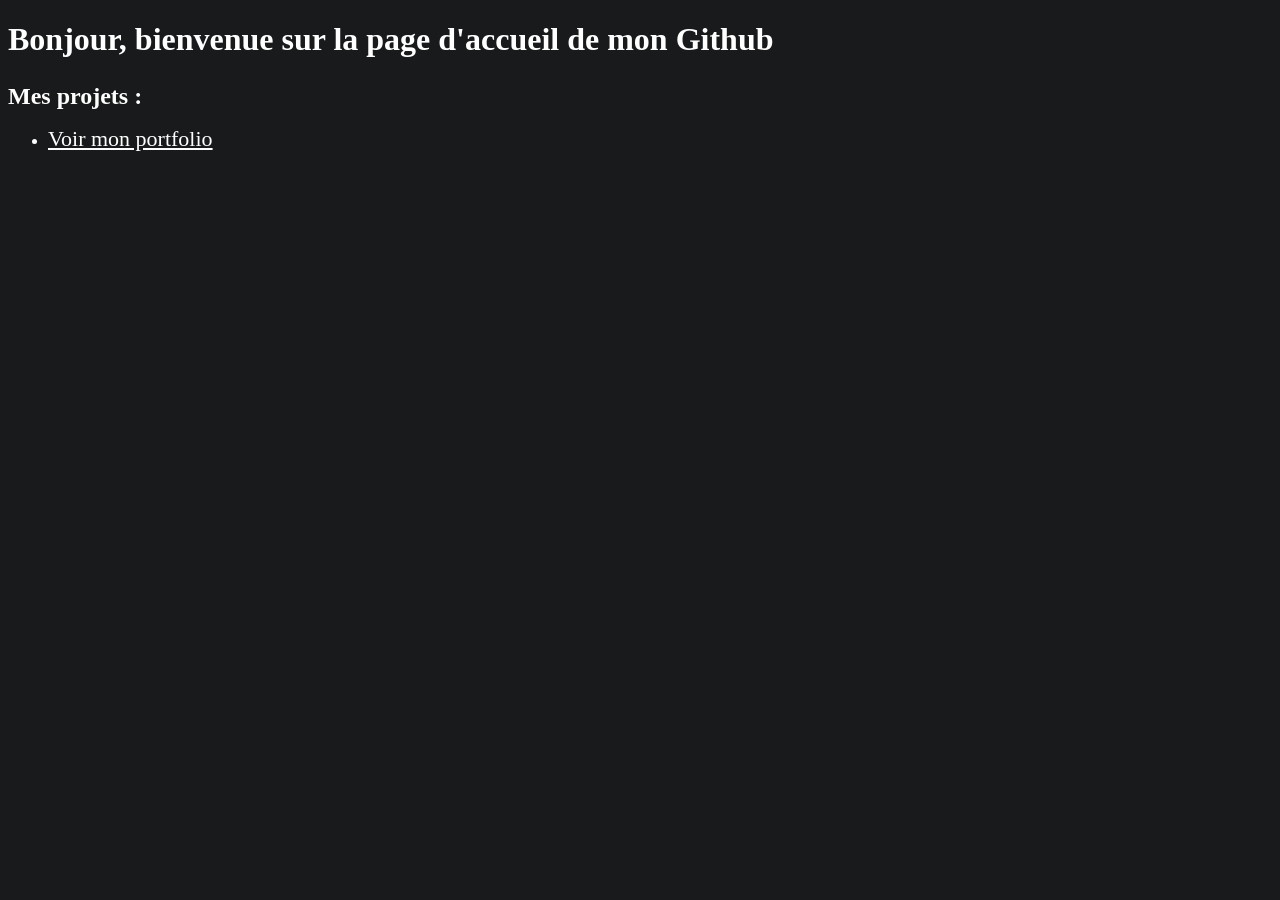
<file: index.html>
<!DOCTYPE html>
<html lang="en">
<head>
  <meta charset="UTF-8">
  <meta name="viewport" content="width=device-width, initial-scale=1.0">
  <title>Hub</title>
  <link rel="stylesheet" href="style.css">
</head>
<body>
<h1>Bonjour, bienvenue sur la page d'accueil de mon Github</h1>

<main>
  <h2>Mes projets :</h2>
  <ul>
    <li>
      <a href="./Portfolio/Portfolio.html" target="_blank">Voir mon portfolio</a>
    </li>
  </ul>
</main>
</body>
</html>
</file>
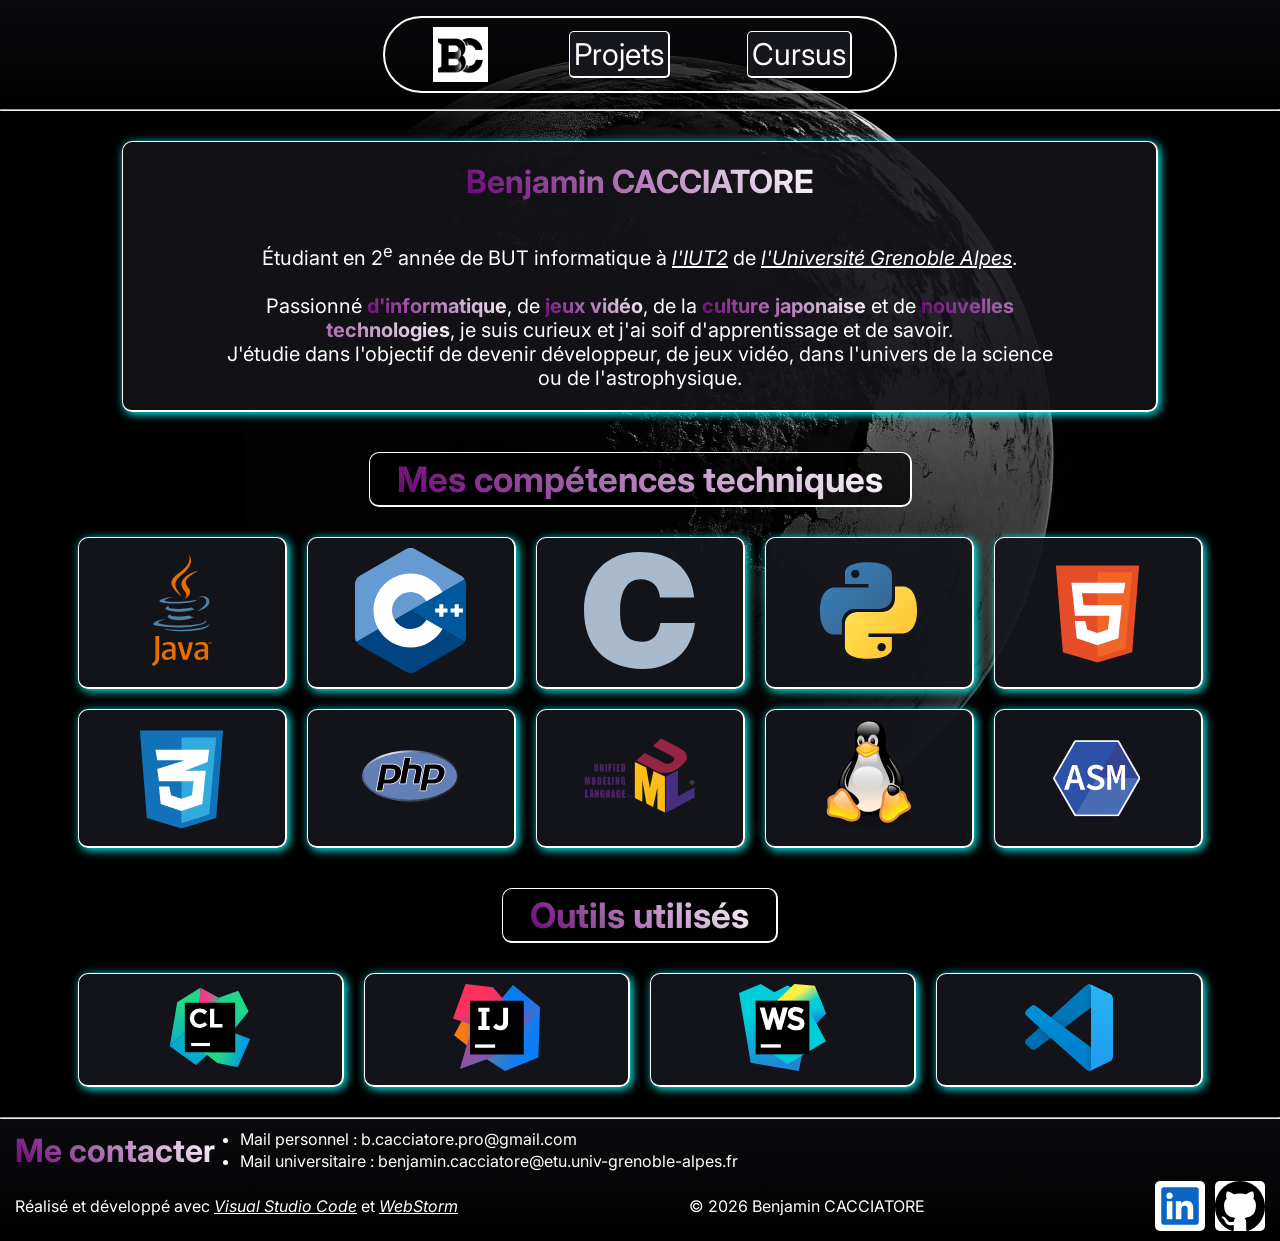
<file: Portfolio/Portfolio.html>
<!doctype html>
<!--
    =====================================================================
    Portfolio.html : structure (le "squelette") du portfolio
    =====================================================================

    GUIDE DE LECTURE

    Ce fichier décrit CE QU'IL Y A dans la page. Les autres fichiers s'en occupent ainsi :
      - Portfolio.scss (compilé en Portfolio.css) : l'apparence (couleurs, positions...)
      - script.js                                 : le comportement (clics, fenêtres modales...)

    PLAN DE LA PAGE (de haut en bas) :
      1. <head>   : informations invisibles (encodage, style, police, titre de l'onglet)
      2. <body> :
           - .bg-fixed       : image de fond qui ne bouge pas
           - <header>        : navigation principale (en haut)
           - .FloatingNav    : navigation flottante (apparaît quand on défile)
           - <main>          : 3 sections, UNE SEULE visible à la fois :
                 #WhoIAm  (À propos + compétences techniques + outils)
                 #Cursus  (parcours scolaire)
                 #Projet  (cartes de projets)
           - <footer>        : contact et crédits
           - 2 fenêtres modales cachées (#ProjectModal et #CompetenceModal)
           - <script>        : charge script.js

    POINTS DE VIGILANCE (liens entre les 3 fichiers) :
      - Les ids (id="...") sont utilisés par le JavaScript : ne pas les renommer sans modifier script.js.
      - Les noms dans data-competence="..." doivent être IDENTIQUES aux clés de
        "competencesData" dans script.js.
      - Les classes (class="...") sont utilisées par le CSS.

    RAPPEL : dans un commentaire HTML, évite d'écrire deux tirets collés suivis d'un
    chevron fermant : cette suite de caractères FERMERAIT le commentaire trop tôt.
    =====================================================================
-->
<html lang="fr">
<head>
    <!-- Métadonnées, feuille de style et police du portfolio. -->

    <!-- Encodage des caractères : UTF-8 permet d'afficher correctement les accents (é, à, ç...) -->
    <meta charset="UTF-8" />

    <!-- Responsive : la largeur de la page suit la largeur réelle de l'écran du téléphone
         (sans cette ligne, un mobile afficherait la page "dézoomée" comme sur un grand écran).
         initial-scale=1.0 : zoom initial à 100%. -->
    <meta name="viewport" content="width=device-width, initial-scale=1.0" />

    <!-- Lien vers la feuille de style. ATTENTION : on charge Portfolio.css (le fichier COMPILÉ),
         pas Portfolio.scss. Il faut donc recompiler le SCSS après chaque modification du style. -->
    <link rel="stylesheet" href="Portfolio.css" />

    <!-- Accélération du chargement de la police : "preconnect" demande au navigateur d'ouvrir
         à l'avance la connexion vers les serveurs de Google Fonts.
         crossorigin est nécessaire pour le serveur qui distribue les fichiers de police. -->
    <link rel="preconnect" href="https://fonts.googleapis.com" />
    <link rel="preconnect" href="https://fonts.gstatic.com" crossorigin />

    <!-- Chargement de la police "Inter" en graisses 400 (normal) et 700 (gras).
         display=swap : le texte s'affiche tout de suite avec une police de secours,
         puis la police Inter le remplace dès qu'elle est chargée. -->
    <link
            href="https://fonts.googleapis.com/css2?family=Inter:wght@400;700&display=swap"
            rel="stylesheet"
    />

    <!-- Titre affiché dans l'onglet du navigateur (et dans les résultats de recherche). -->
    <title>Portfolio | Benjamin CACCIATORE</title>
</head>

<body>
<!-- Arrière-plan décoratif fixé pendant le défilement.
     Le <div> est vide : l'image est ajoutée par le CSS (classe .bg-fixed). -->
<div class="bg-fixed"></div>

<!-- ============================================================= -->
<!-- NAVIGATION PRINCIPALE                                          -->
<!-- ============================================================= -->
<!-- Navigation principale, visible en haut de la page.
     L'id "MainHeader" est utilisé par script.js pour savoir quand l'en-tête sort de l'écran. -->
<header id="MainHeader">
    <nav> <!-- <nav> = zone de navigation (sens sémantique : utile à l'accessibilité) -->
        <ul> <!-- liste non ordonnée : chaque entrée du menu est un <li> -->
            <li>
                <!-- Les liens commencent par "#" : ce sont des liens vers un id de la page.
                     Ici script.js bloque le comportement normal (preventDefault) et affiche à la place
                     la section portant cet id (voir "NAVIGATION" dans script.js).
                     Les balises sont collées ("><img") volontairement, pour éviter qu'un espace
                     blanc ne s'affiche à côté de l'image. -->
                <a href="#WhoIAm" id="LinkWhoIAm"
                ><img
                        src="logo_Accueil.webp"
                        alt="Accueil"
                /></a> <!-- alt = texte alternatif de l'image (lu par les lecteurs d'écran, affiché si l'image ne charge pas) -->
            </li>
            <li><a href="#Projet" id="LinkProjet">Projets</a></li>
            <li><a href="#Cursus" id="LinkCursus">Cursus</a></li>
        </ul>
    </nav>
</header>

<!-- Navigation flottante, affichée après le défilement de l'en-tête.
     Elle est cachée par défaut (opacité 0) ; script.js lui ajoute la classe "visible".
     Elle reprend les mêmes liens que l'en-tête : script.js met en surbrillance les deux en même temps. -->
<nav class="FloatingNav" id="FloatingNav">
    <ul>
        <!-- class="logo-accueil" : permet au CSS de retirer le cadre autour du logo -->
        <li class="logo-accueil">
            <!-- loading="lazy" : l'image n'est chargée que lorsqu'elle est proche de l'écran (gain de performance) -->
            <a href="#WhoIAm"><img src="logo_Accueil.webp" alt="Accueil" loading="lazy"/></a>
        </li>
        <li><a href="#Projet">Projets</a></li>
        <li><a href="#Cursus">Cursus</a></li>
    </ul>
</nav>
<hr /> <!-- trait horizontal de séparation entre la navigation et le contenu -->

<!-- ============================================================= -->
<!-- CONTENU PRINCIPAL                                              -->
<!-- ============================================================= -->
<!-- Contenu principal : présentation, formation et projets.
     Les 3 <section> enfants directes de <main> fonctionnent comme des "onglets" :
     une seule porte la classe "active" (donc est visible) à la fois. -->
<main>
    <!-- =========================================================== -->
    <!-- SECTION 1 : À PROPOS + COMPÉTENCES + OUTILS                  -->
    <!-- =========================================================== -->
    <!-- Présentation personnelle et compétences techniques.
         Elle a déjà la classe "active" dans le HTML : c'est donc la section affichée au chargement. -->
    <section class="WhoIAm active" id="WhoIAm">
        <!-- Carte "À propos". -->
        <div class="aPropos" id="aPropos">
            <h1>Benjamin CACCIATORE</h1>
            <br /> <!-- saut de ligne -->
            <!-- Paragraphe de présentation.
                 Les liens externes utilisent :
                   - target="_blank"            : s'ouvre dans un NOUVEL onglet
                   - rel="noopener noreferrer"  : sécurité : la page ouverte ne peut pas
                                                   contrôler la page d'origine (noopener) et ne reçoit pas
                                                   l'adresse de provenance (noreferrer).
                 Les écritures bizarres "</a\n>" sont voulues : elles évitent d'ajouter un espace
                 blanc entre le lien et la ponctuation qui suit.
                 <b> met en gras ; <sup> met en exposant (le "e" de 2e). -->
            <p>
                Étudiant en 2<sup>e</sup> année de BUT informatique à
                <a
                        href="https://iut2.univ-grenoble-alpes.fr/"
                        target="_blank"
                        rel="noopener noreferrer"
                >l'IUT2</a
                > de
                <a
                        href="https://www.univ-grenoble-alpes.fr/"
                        target="_blank"
                        rel="noopener noreferrer"
                >l'Université Grenoble Alpes</a
                >.
                <br />
                <br />
                Passionné <b>d'informatique</b>, de <b>jeux vidéo</b>,
                de la <b>culture japonaise</b> et de
                <b>nouvelles technologies</b>, je suis curieux et j'ai
                soif d'apprentissage et de savoir.<br />
                J'étudie dans l'objectif de devenir développeur, de jeux
                vidéo, dans l'univers de la science ou de l'astrophysique.
            </p>
        </div>

        <!-- Bandeau-titre de la grille de compétences. -->
        <div class="compTechTitle" id="compTechTitle">
            <h1>Mes compétences techniques</h1>
        </div>

        <!-- Grille des logos de langages et technologies.
             Chaque <div> = une "case" avec un logo cliquable qui renvoie vers le site officiel.
             La mise en grille (4 logos par ligne) est faite dans le CSS (.competenceTechnique). -->
        <section class="competenceTechnique" id="competenceTechnique">
            <!-- Java -->
            <div>
                <a
                        href="https://dev.java/"
                        target="_blank"
                        rel="noopener noreferrer"
                >
                    <img
                            src="logo/java-logo.svg"
                            alt="Logo Java"
                            loading="lazy"
                    />
                </a>
            </div>
            <!-- C++ -->
            <div>
                <a
                        href="https://isocpp.org/"
                        target="_blank"
                        rel="noopener noreferrer"
                >
                    <img
                            src="logo/cpp-logo.svg"
                            alt="Logo C++"
                            loading="lazy"
                    />
                </a>
            </div>
            <!-- C -->
            <div>
                <a
                        href="https://www.c-language.org/"
                        target="_blank"
                        rel="noopener noreferrer"
                >
                    <img
                            src="logo/C-logo.svg"
                            alt="Logo C"
                            loading="lazy"
                    />
                </a>
            </div>
            <!-- Python -->
            <div>
                <a
                        href="https://www.python.org/"
                        target="_blank"
                        rel="noopener noreferrer"
                >
                    <img
                            src="logo/python-logo.svg"
                            alt="Logo Python"
                            loading="lazy"
                    />
                </a>
            </div>
            <!-- HTML -->
            <div>
                <a
                        href="https://www.w3schools.com/htmlcss/"
                        target="_blank"
                        rel="noopener noreferrer"
                >
                    <img
                            src="logo/html-logo.svg"
                            alt="Logo HTML"
                            loading="lazy"
                    />
                </a>
            </div>
            <!-- CSS -->
            <div>
                <a
                        href="https://www.w3schools.com/htmlcss/"
                        target="_blank"
                        rel="noopener noreferrer"
                >
                    <img
                            src="logo/css-logo.svg"
                            alt="logo CSS"
                            loading="lazy"
                    />
                </a>
            </div>
            <!-- PHP -->
            <div>
                <a
                        href="https://www.php.net/"
                        target="_blank"
                        rel="noopener noreferrer"
                >
                    <img
                            src="logo/php-logo.svg"
                            alt="logo PHP"
                            loading="lazy"
                    />
                </a>
            </div>
            <!-- UML -->
            <div>
                <a
                        href="https://www.omg.org/uml/"
                        target="_blank"
                        rel="noopener noreferrer"
                >
                    <img
                            src="logo/UML-logo.svg"
                            alt="Logo UML"
                            loading="lazy"
                    />
                </a>
            </div>
            <!-- Linux (le lien pointe vers Arch Linux) -->
            <div>
                <a
                        href="https://archlinux.org/"
                        target="_blank"
                        rel="noopener noreferrer"
                >
                    <img
                            src="logo/linux-logo.svg"
                            alt="Logo Linux"
                            loading="lazy"
                    />
                </a>
            </div>
            <!-- Assembleur (le lien pointe vers une page consacrée au 68000) -->
            <div>
                <a
                        href="http://eaglesystem.free.fr/68000.html"
                        target="_blank"
                        rel="noopener noreferrer"
                >
                    <img
                            src="logo/logo-assembleur.png"
                            alt="Logo Assembly"
                            loading="lazy"
                    />
                </a>
            </div>
        </section>

        <!-- Bandeau-titre de la grille d'outils. -->
        <div class="outilsUtilises">
            <h1>Outils utilisés</h1>
        </div>

        <!-- Grille des logos d'outils de développement (même principe que la grille précédente). -->
        <section class="outils">
            <!-- CLion -->
            <div>
                <a
                        href="https://www.jetbrains.com/clion/"
                        target="_blank"
                        rel="noopener noreferrer"
                >
                    <img
                            src="logo/Clion-logo.svg"
                            alt="Logo Clion"
                            loading="lazy"
                    />
                </a>
            </div>
            <!-- IntelliJ IDEA -->
            <div>
                <a
                        href="https://www.jetbrains.com/idea/"
                        target="_blank"
                        rel="noopener noreferrer"
                >
                    <img
                            src="logo/intellijIDEA-logo.svg"
                            alt="Logo IntelliJ IDEA"
                            loading="lazy"
                    />
                </a>
            </div>
            <!-- WebStorm -->
            <div>
                <a
                        href="https://www.jetbrains.com/webstorm/"
                        target="_blank"
                        rel="noopener noreferrer"
                >
                    <img
                            src="logo/webstorm-logo.svg"
                            alt="Logo webstorm"
                            loading="lazy"
                    />
                </a>
            </div>
            <!-- Visual Studio Code -->
            <div>
                <a
                        href="https://code.visualstudio.com/"
                        target="_blank"
                        rel="noopener noreferrer"
                >
                    <img
                            src="logo/vscode-logo.svg"
                            alt="Logo VSCode"
                            loading="lazy"
                    />
                </a>
            </div>
        </section>
    </section>

    <!-- =========================================================== -->
    <!-- SECTION 2 : CURSUS                                           -->
    <!-- =========================================================== -->
    <!-- Parcours scolaire et universitaire.
         Cette section n'a PAS la classe "active" : elle est cachée au chargement
         et s'affiche quand on clique sur le lien "#Cursus".
         Structure répétée pour chaque étape :
           <div> (une carte)
               <section> : intitulé + dates (deux <h1>)
               <section> : lieu (lien) + description (deux <p>) -->
    <section class="Cursus" id="Cursus">
        <section class="Parcours" id="Parcours">
            <div class="ParcoursTitle">
                <h1>
                    Parcours
                </h1>
            </div>
            <!-- Étape actuelle : BUT informatique -->
            <div>
                <section>
                    <h1>BUT informatique</h1>
                    <h1>(2025-aujourd'hui)</h1>
                </section>
                <section>
                    <p>
                        <a href="https://iut2.univ-grenoble-alpes.fr/"
                           target="_blank"
                           rel="noopener noreferrer"
                        >
                            l'IUT2 - Grenoble
                        </a>
                    </p>
                    <p>
                        Formation actuelle : je me spécialise dans la
                        réalisation d’applications : conception,
                        développement et validation
                    </p>
                </section>
            </div>
            <!-- Licence L1 -->
            <div>
                <section>
                    <h1>Licence L1</h1>
                    <h1>(2023-2025)</h1>
                </section>
                <section>
                    <p>
                        <a
                                href="https://dlst.univ-grenoble-alpes.fr/"
                                target="_blank"
                                rel="noopener noreferrer"
                        >
                            DLST (Département licence sciences et technologies)
                        </a>
                    </p>
                    <p>
                        J'ai suivi le parcours L1 PCMM (physique, chimie,
                        mathématiques et mécanique), où je voulais me
                        spécialiser dans la science, car ce domaine
                        m'attirait énormément. Mon projet professionnel
                        étant de devenir astrophysicien, j'ai pu découvrir
                        les bases de la physique-chimie, approfondir les
                        mathématiques et étudier la mécanique du point.
                    </p>
                </section>
            </div>
            <!-- Licence L0 -->
            <div>
                <section>
                    <h1>Licence L0</h1>
                    <h1>(2022-2023)</h1>
                </section>
                <section>
                    <p>
                        <a
                                href="https://dlst.univ-grenoble-alpes.fr/"
                                target="_blank"
                                rel="noopener noreferrer"
                        >
                            DLST (Département licence sciences et technologies)
                        </a>
                    </p>
                    <p>
                        À la suite du lycée, j'ai été admis en année de
                        propédeutique scientifique où j'ai pu revoir toutes
                        les bases des mathématiques et de la
                        physique-chimie.
                    </p>
                </section>
            </div>
            <!-- Lycée -->
            <div>
                <section>
                    <h1>Lycée</h1>
                    <h1>(2019-2022)</h1>
                </section>
                <section>
                    <p>
                        <a
                                href="https://pablo-neruda.ent.auvergnerhonealpes.fr/"
                                target="_blank"
                                rel="noopener noreferrer"
                        >
                            Lycée Polyvalent Pablo Neruda
                        </a>
                        <br />
                        Obtention du bac <b>mention assez bien</b>
                    </p>
                    <p>
                        J'ai fait un bac STI2D option SIN (sciences
                        informatiques et numériques), où j'ai découvert le
                        monde de l'informatique.
                    </p>
                </section>
            </div>
        </section>
        <section class="Stage" id="Stage">
            <div class="StageTitle">
                <h1>
                    Expériences professionnelles
                </h1>
            </div>
            <div>
                <section>
                    <h1>CEA - Photonique sur silicium</h1>
                    <h1>(10j - 2023)</h1>
                </section>
                <section>
                    <p>
                        <a
                                href="https://www.leti-cea.fr/cea-tech/leti/Pages/innovation-industrielle/Demonstrateurs/photonique-sur-silicium.aspx"
                                target="_blank"
                                rel="noopener noreferrer"
                        >
                            Leti - Grenoble
                        </a>
                    </p>
                    <p>
                        Durant ce stage, j'ai pu apprendre ce qu'est la
                        photonique sur silicium et approfondir mes connaissances
                        en Physique, lire une thèses scientifique et découvrir
                        une salle blanche.
                    </p>
                </section>
            </div>
            <div>
                <section>
                    <h1>Observatoire Côte d'Azur (OCA)</h1>
                    <h1>(5j - 2021)</h1>
                </section>
                <section>
                    <p>
                        <a
                                href="https://www.oca.eu/fr/"
                                target="_blank"
                                rel="noopener noreferrer"
                        >
                            OCA - Nice
                        </a>
                    </p>
                    <p>
                        Durant ce stage, j'ai eu comme objectif de stage
                        de découvrir le téléscope Gaïa et de répondre à une
                        problèmatique, sur une liste de beaucoup d'étoile,
                        lesquel faisait partie du petit nuage de magellan
                        et lesquel n'y était.
                    </p>
                </section>
            </div>
            <div>
                <section>
                    <h1>Corys</h1>
                    <h1>(5j - 2019)</h1>
                </section>
                <section>
                    <p>Grenoble</p>
                    <p>
                        <a
                                href="https://www.corys.com/en/"
                                target="_blank"
                                rel="noopener noreferrer"
                        >
                            CORYS - Grenoble
                        </a>
                    </p>
                    <p>
                        Durant ce stage, j'ai découvert l'univers professionel
                        au travers de l'entreprise Corys, dans le secteur
                        programmation d'une centrale nucléaire. J'ai aussi pu
                        visiter les autres secteurs, que ce soit la partie graphique
                        des circuits des centrales nucléaires, ou leur partie transport
                        ferroviaire.
                    </p>
                </section>
            </div>
        </section>
    </section>

    <!-- =========================================================== -->
    <!-- SECTION 3 : PROJETS                                          -->
    <!-- =========================================================== -->
    <!-- Projets réalisés pendant les études et en autonomie.
         Cette section est cachée au chargement (pas de classe "active").

         STRUCTURE D'UNE CARTE PROJET (identique pour les 9 projets) :
           <div>                              ← la carte
               <h1 data-summary="...">        ← titre ; data-summary contient le RÉSUMÉ court
               <hr>                           ← trait de séparation
               <section>                      ← DÉTAILS COMPLETS (cachés dans la carte)
                   <section>
                       <section> Description (h2 + p)
                       <section> Compétences (h2 + liste de boutons)
                   <aside>                    ← infos pratiques : nombre de personnes, durée, technologies

         CE QUE FAIT script.js SUR CHAQUE CARTE :
           - il lit le résumé dans data-summary et crée un <p> de résumé ;
           - il crée un bouton "En savoir plus" ;
           - il cache la <section> de détails ;
           - au clic sur le bouton, il en affiche une COPIE dans la fenêtre modale #ProjectModal.

         Pour AJOUTER un projet : copier une carte complète, changer le texte, et ne PAS oublier
         le data-summary sur le <h1> (sinon script.js lève une erreur et s'arrête). -->
    <section class="Projet" id="Projet">
        <!-- ===== PROJET 1 : application de gestion d'événements sportifs (carte commentée en détail) ===== -->
        <div>
            <!-- Application de gestion d'événements sportifs en équipe. -->
            <!-- data-summary="..." : attribut personnalisé (data-*) que le JavaScript lit avec
                 title.dataset.summary pour afficher le résumé sur la carte. -->
            <h1 data-summary="Application de gestion d'événements sportifs développée en équipe, de la modélisation UML à l'interface JavaFX.">
                Création d'une application de gestion d'événements sportifs
            </h1>
            <hr>
            <!-- Détails complets : section cachée par script.js, affichée dans la modale. -->
            <section>
                <section>
                    <!-- Bloc 1 : description du projet -->
                    <section>
                        <h2>Description</h2>
                        <p>
                            Nous avons dû mettre en pratique tout ce
                            qu'on a vu durant l'année pour répondre à une
                            problématique : "Conception et développement d’un
                            outil d’aide et de pilotage à destination
                            d’organisateurs d’événements".<br />
                            Entre la couche de persistance, l'interface graphique, les
                            liens entre les pages, les user stories
                            et la gestion des risques, nous avons mis en pratique
                            toutes nos connaissances.
                        </p>
                    </section>
                </section>
                <!-- <aside> = contenu annexe : informations pratiques sur le projet.
                     Dans l'ordre : (1) nombre de personnes, (2) durée, (3) technologies utilisées.
                     Ce même ordre est repris dans toutes les cartes (le CSS cible le 2e <div> avec :nth-child(2)
                     et le dernier avec :last-child). -->
                <aside>
                    <div>
                        <img src="logo/people.png" alt="logo groupe">
                        <p>5 personnes</p>
                    </div>
                    <div>
                        <img src="logo/sablier.png" alt="logo sablier">
                        <p>2 mois</p>
                    </div>
                    <div>
                        <ul>
                            <li>Java</li>
                            <li>JavaFX</li>
                            <li>UML</li>
                            <li>IntelliJ IDEA</li>
                        </ul>
                    </div>
                </aside>
            </section>
        </div>
        <div>
            <h1 data-summary="Contributeur bénévole dans une équipe indépendante qui développe l'ancien jeu en ligne &quot;Club Penguin&quot;">
                Développement du jeu "Aventure Penguin"
            </h1>
            <hr>
            <!-- Détails complets : section cachée par script.js, affichée dans la modale. -->
            <section>
                <section>
                    <!-- Bloc 1 : description du projet -->
                    <section>
                        <h2>Description</h2>
                        <p>
                            Depuis octobre 2026, je participe bénévolement à "Aventure Penguin",
                            un projet communautaire indépendant et non lucratif, qui développe
                            le jeu en ligne "Club Penguin" sous un nouveau nom "Aventure penguin".
                            Nous créons des événements, nous corrigeons des bugs, nous
                            implémentons des fonctionnalités, nous faisons vivre le jeu.
                        </p>
                    </section>
                </section>
                <aside>
                    <div>
                        <img src="logo/people.png" alt="logo groupe">
                        <p>Variant</p>
                    </div>
                    <div>
                        <img src="logo/sablier.png" alt="logo sablier">
                        <p>Depuis octobre 2026</p>
                    </div>
                    <div>
                        <ul>
                            <li>Python</li>
                            <li>PostgreSQL</li>
                            <li>phpPgAdmin</li>
                            <li>ActionScript 2</li>
                            <li>ActionScript 3</li>
                            <li>JPEXS Free Flash Decompiler</li>
                        </ul>
                    </div>
                </aside>
            </section>
        </div>
        <div>
            <!-- Application de gestion d'événements sportifs en équipe. -->
            <!-- data-summary="..." : attribut personnalisé (data-*) que le JavaScript lit avec
                 title.dataset.summary pour afficher le résumé sur la carte. -->
            <h1 data-summary="Application de gestion d'événements sportifs développée en équipe, de la modélisation UML à l'interface JavaFX.">
                Création d'une application de gestion d'événements sportifs
            </h1>
            <hr>
            <!-- Détails complets : section cachée par script.js, affichée dans la modale. -->
            <section>
                <section>
                    <!-- Bloc 1 : description du projet -->
                    <section>
                        <h2>Description</h2>
                        <p>
                            Nous avons dû mettre en pratique tout ce
                            qu'on a vu durant l'année pour répondre à une
                            problématique : "Conception et développement d’un
                            outil d’aide et de pilotage à destination
                            d’organisateurs d’événements".<br />
                            Entre la couche de persistance, l'interface graphique, les
                            liens entre les pages, les user stories
                            et la gestion des risques, nous avons mis en pratique
                            toutes nos connaissances.
                        </p>
                    </section>
                </section>
                <!-- <aside> = contenu annexe : informations pratiques sur le projet.
                     Dans l'ordre : (1) nombre de personnes, (2) durée, (3) technologies utilisées.
                     Ce même ordre est repris dans toutes les cartes (le CSS cible le 2e <div> avec :nth-child(2)
                     et le dernier avec :last-child). -->
                <aside>
                    <div>
                        <img src="logo/people.png" alt="logo groupe">
                        <p>5 personnes</p>
                    </div>
                    <div>
                        <img src="logo/sablier.png" alt="logo sablier">
                        <p>2 mois</p>
                    </div>
                    <div>
                        <ul>
                            <li>Java</li>
                            <li>JavaFX</li>
                            <li>UML</li>
                            <li>IntelliJ IDEA</li>
                        </ul>
                    </div>
                </aside>
            </section>
        </div>

        <!-- ===== PROJET 2 : chatbot (même structure que le projet 1) ===== -->
        <!-- Chatbot Java de culture générale. -->
        <div>
            <h1 data-summary="Chatbot Java de culture générale capable de reconnaître et de mémoriser des questions et leurs réponses.">
                Création d'un chatbot
            </h1>
            <hr>
            <section>
                <section>
                    <section>
                        <h2>Description</h2>
                        <!-- Ici le lien vers la documentation de HashMap n'a pas rel="noopener noreferrer"
                             (contrairement aux autres liens externes) : on pourrait l'ajouter par sécurité. -->
                        <p>
                            Nous avons dû créer un chatbot en Java
                            qui répondait à des questions de culture générale.<br />
                            Nous avons dû concevoir les méthodes nécessaires
                            pour créer des formes canoniques de questions
                            et de réponses à l'aide de mots-outils, puis les enregistrer dans une
                            <a
                                    href="https://docs.oracle.com/javase/8/docs/api/java/util/HashMap.html"
                                    target="_blank"
                                    rel="noopener noreferrer">
                                HashMap
                            </a> et ajouter les questions et réponses qui n'étaient pas
                            encore connues du chatbot.
                        </p>
                    </section>

                </section>
                <aside>
                    <div>
                        <img src="logo/people.png" alt="logo groupe">
                        <p>2 personnes</p>
                    </div>
                    <div>
                        <img src="logo/sablier.png" alt="logo sablier">
                        <p>1 semaine</p>
                    </div>
                    <div>
                        <ul>
                            <li>Java</li>
                            <li>IntelliJ IDEA</li>
                        </ul>
                    </div>
                </aside>
            </section>
        </div>

        <!-- ===== PROJET 3 : casse-briques en assembleur (même structure que le projet 1) ===== -->
        <div>
            <!-- Casse-briques développé progressivement en assembleur. -->
            <h1 data-summary="Casse-briques réalisé progressivement en assembleur, avec gestion de la mémoire et de la pile.">
                Création d'un casse-briques
            </h1>
            <hr>
            <section>
                <section>
                    <section>
                        <h2>Description</h2>
                        <p>
                            Durant les TP d'assembleur, j'ai développé
                            progressivement un casse-briques. À chaque
                            séance, nous avions des objectifs (créer un
                            bloc, en poser pour former des structures,
                            faire rebondir la balle...) et j'utilisais
                            la mémoire et la pile pour les atteindre.
                        </p>
                    </section>
                </section>
                <aside>
                    <div>
                        <img src="logo/people.png" alt="logo groupe">
                        <p>Solo</p>
                    </div>
                    <div>
                        <img src="logo/sablier.png" alt="logo sablier">
                        <p>1 semestre</p>
                    </div>
                    <div>
                        <ul>
                            <li>Assembleur</li>
                            <li>VSCode</li>
                        </ul>
                    </div>
                </aside>
            </section>
        </div>

        <!-- ===== PROJET 4 : Tours de Hanoï en Python (même structure que le projet 1) ===== -->
        <div>
            <!-- Jeu des Tours de Hanoï réalisé en Python avec Turtle. -->
            <h1 data-summary="Jeu des Tours de Hanoï développé en Python avec la bibliothèque graphique Turtle.">
                Les Tours de Hanoï
            </h1>
            <hr>
            <section>
                <section>
                    <section>
                        <h2>Description</h2>
                        <p>
                            Pendant ma première année de licence,
                            nous avons dû recréer les Tours de Hanoï
                            en Python avec la bibliothèque
                            <a
                                    href="https://docs.python.org/fr/3/library/turtle.html"
                                    target="_blank"
                                    rel="noopener noreferrer"
                            >Turtle</a
                            >. C'était la première fois que je réalisais
                            puis menais à bien un projet de cette envergure.
                        </p>
                    </section>
                </section>
                <aside>
                    <div>
                        <img src="logo/people.png" alt="logo groupe">
                        <p>2 personnes</p>
                    </div>
                    <div>
                        <img src="logo/sablier.png" alt="logo sablier">
                        <p>1 semestre</p>
                    </div>
                    <div>
                        <ul>
                            <li>VSCode</li>
                            <li>Python</li>
                        </ul>
                    </div>
                </aside>
            </section>
        </div>

        <!-- ===== PROJET 5 : labyrinthe en Python (même structure que le projet 1) ===== -->
        <div>
            <!-- Labyrinthe généré en Python à partir d'un fichier. -->
            <h1 data-summary="Labyrinthe développé en Python, affiché avec Turtle et construit à partir d'un fichier.">
                Le labyrinthe
            </h1>
            <hr>
            <section>
                <section>
                    <section>
                        <h2>Description</h2>
                        <p>
                            Nous avons dû créer, comme pour les Tours de Hanoï,
                            un labyrinthe en Python avec la bibliothèque
                            <a
                                    href="https://docs.python.org/fr/3/library/turtle.html"
                                    target="_blank"
                                    rel="noopener noreferrer"
                            >Turtle</a
                            >
                            et en utilisant une bibliothèque de lecture
                            de fichier.
                        </p>
                    </section>
                </section>
                <aside>
                    <div>
                        <img src="logo/people.png" alt="logo groupe">
                        <p>2 personnes</p>
                    </div>
                    <div>
                        <img src="logo/sablier.png" alt="logo sablier">
                        <p>1 semestre</p>
                    </div>
                    <div>
                        <ul>
                            <li>VSCode</li>
                            <li>Python</li>
                        </ul>
                    </div>
                </aside>
            </section>
        </div>

        <!-- ===== PROJET 6 : analyse Open Food Facts (même structure que le projet 1) ===== -->
        <div>
            <!-- Analyse d'un jeu de données Open Food Facts. -->
            <!-- Ici le titre est écrit sur plusieurs lignes : le texte affiché reste le même
                 (les espaces en trop sont retirés par .trim() dans script.js). -->
            <h1 data-summary="Nettoyage et analyse des données Open Food Facts à l'aide de SQL, PostgreSQL et R.">
                Exploitation d'une base de données - Open Food Facts
            </h1>
            <hr>
            <section>
                <section>
                    <section>
                        <h2>Description</h2>
                        <p>
                            Nous devions exploiter une très grande
                            base de données, Open Food Facts. Il y avait
                            3 076 420 lignes structurées en 206 champs.
                            Nous devions dans un premier temps la
                            nettoyer pour n'en conserver qu'environ
                            300 lignes.<br />
                            Puis, sur RStudio, nous avons réalisé des
                            graphiques pour exploiter les données que
                            nous avions.
                        </p>
                    </section>
                </section>
                <aside>
                    <div>
                        <img src="logo/people.png" alt="logo groupe">
                        <p>2 personnes</p>
                    </div>
                    <div>
                        <img src="logo/sablier.png" alt="logo sablier">
                        <p>1 mois</p>
                    </div>
                    <div>
                        <ul>
                            <li>SQL</li>
                            <li>PostgreSQL</li>
                            <li>R</li>
                            <li>RStudio</li>
                        </ul>
                    </div>
                </aside>
            </section>
        </div>

        <!-- ===== PROJET 7 : base de données Le Tourmentin (même structure que le projet 1) ===== -->
        <div>
            <!-- Création et exploitation d'une base de données relationnelle. -->
            <h1 data-summary="Conception et alimentation d'une base PostgreSQL, puis tests de recherche et de modification des données.">
                Création d'une base de données - Le Tourmentin
            </h1>
            <hr>
            <section>
                <section>
                    <section>
                        <h2>Description</h2>
                        <p>
                            Nous avons dû créer et alimenter une base de
                            données, puis tester la recherche et la
                            modification des données.<br />
                            Cela nous a permis de nous familiariser avec
                            SQL et l'exploitation d'une base de données.
                        </p>
                    </section>
                </section>
                <aside>
                    <div>
                        <img src="logo/people.png" alt="logo groupe">
                        <p>3 personnes</p>
                    </div>
                    <div>
                        <img src="logo/sablier.png" alt="logo sablier">
                        <p>4 semaines</p>
                    </div>
                    <div>
                        <ul>
                            <li>SQL</li>
                            <li>PostgreSQL</li>
                        </ul>
                    </div>
                </aside>
            </section>
        </div>

        <!-- ===== PROJET 8 : site internet pour élèves de 3e (même structure que le projet 1) ===== -->
        <div>
            <!-- Site web conçu en équipe pour aider des élèves à trouver un stage. -->
            <h1 data-summary="Site web créé en équipe pour aider des élèves de 3e à trouver un stage, selon un cahier des charges client.">
                Développement d'un site internet
            </h1>
            <hr>
            <section>
                <section>
                    <section>
                        <h2>Description</h2>
                        <p>
                            Dans le cadre d'une mise en situation, notre enseignant
                            jouait le rôle d'Econocom, le client. Nous devions
                            réaliser un site web destiné à des élèves de 3e en
                            recherche de stage.<br />
                            Cela nous a permis d'approfondir les bases
                            du HTML et du CSS, ainsi que d'apprendre à
                            respecter les demandes d'un client.
                        </p>
                    </section>
                </section>
                <aside>
                    <div>
                        <img src="logo/people.png" alt="logo groupe">
                        <p>5 personnes</p>
                    </div>
                    <div>
                        <img src="logo/sablier.png" alt="logo sablier">
                        <p>10 semaines</p>
                    </div>
                    <div>
                        <ul>
                            <li>HTML</li>
                            <li>CSS</li>
                            <li>WebStorm</li>
                            <li>VS Code</li>
                        </ul>
                    </div>
                </aside>
            </section>
        </div>

        <!-- ===== PROJET 9 : installation d'un dual boot (même structure que le projet 1) ===== -->
        <div>
            <!-- Installation et découverte de distributions Linux. -->
            <h1 data-summary="Installation de Linux en dual boot Windows/Arch Linux, puis découverte de Debian en machine virtuelle.">
                Installation d'un dual boot
            </h1>
            <hr>
            <section>
                <section>
                    <section>
                        <h2>Description</h2>
                        <p>
                            Au lycée, j'ai installé Windows et Arch
                            Linux en dual boot sur mon PC portable. J'ai
                            ainsi appris les bases de Linux.<br />
                            Puis, en BUT informatique, j'ai installé
                            un système d'exploitation Debian sur une
                            machine virtuelle et approfondi ma
                            connaissance de Linux.
                        </p>
                    </section>
                </section>
                <aside>
                    <div>
                        <img src="logo/people.png" alt="logo groupe">
                        <p>solo</p>
                    </div>
                    <div>
                        <ul>
                            <li>Linux</li>
                            <li>Machine Virtuelle</li>
                        </ul>
                    </div>
                </aside>
            </section>
        </div>
    </section>
</main>
<hr />

<!-- ============================================================= -->
<!-- PIED DE PAGE                                                   -->
<!-- ============================================================= -->
<!-- Coordonnées, liens externes et crédits de réalisation.
     Deux <section> : (1) contact, (2) crédits + copyright + logos de réseaux sociaux. -->
<footer>
    <section>
        <h1>Me contacter</h1>
        <ul>
            <!-- Les <b> mettent en gras les parties "nom" et "prénom" de l'adresse. -->
            <li>Mail personnel : b.cacciatore.pro@gmail.com</li>
            <li>
                Mail universitaire :
                benjamin.cacciatore@etu.univ-grenoble-alpes.fr
            </li>
        </ul>
    </section>
    <section>
        <p>
            Réalisé et développé avec
            <a
                    href="https://code.visualstudio.com/"
                    target="_blank"
                    rel="noopener noreferrer"
            >Visual Studio Code</a
            >
            et
            <a
                    href="https://www.jetbrains.com/webstorm/"
                    target="_blank"
                    rel="noopener noreferrer">
                WebStorm
            </a>
        </p>
        <p>© 2026 Benjamin CACCIATORE</p>
        <!-- Dernier paragraphe : les deux logos (LinkedIn, GitHub), alignés côte à côte par le CSS
             (p:last-child en display:flex). Pour LinkedIn et GitHub, alt = nom du réseau. -->
        <p>
            <a
                    href="https://www.linkedin.com/in/benjamin-cacciatore"
                    target="_blank"
                    rel="noopener noreferrer"
            >
                <img
                        src="logo/linkedin-logo.svg"
                        alt="LinkedIn"
                        loading="lazy"
                />
            </a>
            <a
                    href="https://github.com/CaccidaLNX"
                    target="_blank"
                    rel="noopener noreferrer"
            >
                <img
                        src="logo/github-logo.svg"
                        alt="GitHub"
                        loading="lazy"
                />
            </a>
        </p>
    </section>
</footer>

<!-- ============================================================= -->
<!-- FENÊTRES MODALES (cachées par défaut)                          -->
<!-- ============================================================= -->
<!-- Fenêtre modale des détails d'un projet.
     Attributs d'accessibilité (ARIA) :
       - class="hidden"           : cachée au départ (script.js retire/ajoute cette classe)
       - aria-hidden="true"       : masquée aux lecteurs d'écran tant qu'elle est fermée
       - role="dialog"            : indique que cet élément est une fenêtre de dialogue
       - aria-modal="true"        : le reste de la page est inactif tant qu'elle est ouverte
       - aria-labelledby="..."    : le nom de la fenêtre est le texte de l'élément portant cet id
     Remplissage fait par script.js : le titre va dans #ProjectModalTitle,
     les détails du projet dans #ProjectModalContent. -->
<div id="ProjectModal" class="modal-overlay hidden" aria-hidden="true">
    <div class="modal-box project-modal-box" role="dialog" aria-modal="true" aria-labelledby="ProjectModalTitle">
        <!-- Bouton de fermeture ; aria-label="Fermer" : texte lu par les lecteurs d'écran (le bouton ne contient qu'un symbole ✕) -->
        <button class="modal-close" id="ProjectModalClose" type="button" aria-label="Fermer">✕</button>
        <h2 id="ProjectModalTitle"></h2>
        <div id="ProjectModalContent" class="project-modal-content"></div>
    </div>
</div>
<!-- Fenêtre modale des éléments associés à une compétence.
     Même principe : le titre va dans #ModalTitle et les éléments dans la liste #ModalList. -->
<div id="CompetenceModal" class="modal-overlay hidden" aria-hidden="true">
    <div class="modal-box" role="dialog" aria-modal="true" aria-labelledby="ModalTitle">
        <button class="modal-close" id="ModalClose" type="button" aria-label="Fermer">✕</button>
        <h2 id="ModalTitle"></h2>
        <ul id="ModalList"></ul>
    </div>
</div>

<!-- Comportements de navigation et gestion des fenêtres modales.
     Le <script> est placé EN FIN de <body> volontairement : ainsi tous les éléments HTML
     existent déjà quand script.js s'exécute (sinon getElementById renverrait null). -->
<script src="script.js"></script>
</body>
</html>
</file>
<file: style.css>
html {
    background-color: #181a1b;
    color: white;

    main {

        h2 {
            margin: 25px 0 15px 0;
        }

        ul {
            li {
                a {
                    font-size: 22px;
                    color: white;

                    &:visited {
                        color: white;
                    }
                }
            }
        }
    }
}
</file>
<file: Portfolio/Portfolio.css>
:root {
  --zinzolin: #6C0277;
  --froid: #B79BFE;
  --chaud: #FD9465;
}

html {
  background-color: black;
  color: white;
  font-family: "Inter", sans-serif;
}
html body {
  margin: 0;
}
html body .bg-fixed {
  position: fixed;
  inset: 0;
  z-index: -1;
  background-image: url("./fond-Accueil.webp");
  background-size: cover;
  background-position: center;
}
html body hr {
  margin: 0;
}
html body header {
  background: linear-gradient(0deg, rgba(0, 0, 0, 0.5), rgba(22, 22, 29, 0.5));
  padding: 0 15px;
}
html body header nav {
  display: flex;
  justify-content: center;
}
html body header nav ul {
  display: flex;
  width: 40%;
  justify-content: space-around;
  border: solid 2px white;
  border-radius: 50px;
  padding: 5px;
  list-style: none;
}
html body header nav ul li {
  background-color: #16161d;
  border: solid;
  border-width: 1px 2px 2px 1px;
  border-radius: 5px;
  padding: 4px;
  font-size: 30px;
  align-self: center;
  transition: transform 0.3s ease;
  list-style: none;
}
html body header nav ul li:hover {
  transform: scale(1.1);
}
html body header nav ul li:first-child {
  box-shadow: none;
  border: none;
  background-color: transparent;
  width: max-content;
}
html body header nav ul li a {
  color: white;
  display: flex;
  justify-content: center;
  align-items: center;
  text-decoration: none;
}
html body header nav ul li a img {
  width: 55px;
  height: 55px;
}
html body header nav ul li a.active {
  background: linear-gradient(45deg, var(--zinzolin), white);
  -webkit-background-clip: text;
  -webkit-text-fill-color: transparent;
}
html body .FloatingNav {
  position: fixed;
  top: 10px;
  left: 50%;
  transform: translateX(-50%) translateY(-20px);
  z-index: 1000;
  opacity: 0;
  pointer-events: none;
  transition: opacity 0.3s ease, transform 0.3s ease;
}
html body .FloatingNav.visible {
  opacity: 1;
  pointer-events: auto;
  transform: translateX(-50%) translateY(0);
}
html body .FloatingNav ul {
  display: flex;
  justify-content: space-around;
  align-items: center;
  gap: 20px;
  padding: 8px 20px;
  margin: 0;
  list-style: none;
  border: solid 2px white;
  border-radius: 50px;
  background: linear-gradient(0deg, black, rgb(22, 22, 29));
}
html body .FloatingNav ul .logo-accueil {
  border: none;
  box-shadow: none;
  background-color: transparent;
}
html body .FloatingNav ul li {
  list-style: none;
  background-color: #16161d;
  border: solid;
  border-width: 1px 2px 2px 1px;
  border-radius: 5px;
  padding: 4px 10px;
  font-size: 22px;
  height: max-content;
  align-self: center;
  transition: transform 0.3s ease;
}
html body .FloatingNav ul li:hover {
  transform: scale(1.08);
}
html body .FloatingNav ul li:first-child {
  box-shadow: none;
}
html body .FloatingNav ul li a {
  color: white;
  text-decoration: none;
  display: flex;
  justify-content: center;
  align-items: center;
}
html body .FloatingNav ul li a img {
  width: 45px;
  height: 45px;
}
html body .FloatingNav ul li a.active {
  background: linear-gradient(45deg, var(--zinzolin), white);
  -webkit-background-clip: text;
  -webkit-text-fill-color: transparent;
}
html body main {
  position: relative;
  overflow: hidden;
  padding: 30px 15px;
}
html body main hr {
  width: 50%;
  margin: 10px auto auto;
}
html body main > section {
  position: absolute;
  top: 0;
  left: 0;
  transform: translate(100%);
  opacity: 0;
  pointer-events: none;
  visibility: hidden;
  transition: transform 0.5s ease;
}
html body main > section.active {
  visibility: visible;
  display: grid;
  position: relative;
  top: 0;
  left: 0;
  margin-inline: auto;
  transform: translateX(0);
  opacity: 1;
  pointer-events: auto;
  gap: 30px;
  width: 100%;
  max-width: 83rem;
  box-sizing: border-box;
}
html body main .WhoIAm.active {
  display: grid;
  grid-template-columns: 1fr;
  column-gap: 0;
  width: 90%;
}
html body main .WhoIAm.active div {
  display: flex;
  flex-direction: column;
  text-align: center;
  align-items: center;
  justify-content: center;
  background-color: rgba(22, 22, 29, 0.9);
  border: solid;
  border-width: 1px 2px 2px 1px;
  border-radius: 10px;
  box-shadow: 2px 2px 10px #00FFFF;
  padding: 10px;
  max-width: 80%;
  overflow-wrap: break-word;
  justify-self: center;
}
html body main .WhoIAm.active div a {
  transition: all 0.3s ease;
}
html body main .WhoIAm.active div a img {
  max-width: 60%;
}
html body main .WhoIAm.active div a:hover {
  transform: scale(1.05);
}
html body main .WhoIAm.active div p {
  font-size: 20px;
  margin: 10px 9%;
}
html body main .WhoIAm.active div p a {
  color: white;
  font-style: italic;
}
html body main .WhoIAm.active div p a:visited {
  color: white;
}
html body main .WhoIAm.active .aPropos {
  grid-column: 1/-1;
  max-width: 90%;
  justify-self: center;
  background-color: rgba(20, 20, 25, 0.9);
}
html body main .WhoIAm.active .aPropos h1 {
  background: linear-gradient(45deg, var(--zinzolin), white);
  -webkit-background-clip: text;
  -webkit-text-fill-color: transparent;
  font-size: 2rem;
  margin: 10px 0;
}
html body main .WhoIAm.active .aPropos h2 {
  margin: 7px 0 0 0;
}
html body main .WhoIAm.active .aPropos b {
  background: linear-gradient(45deg, var(--zinzolin), white);
  -webkit-background-clip: text;
  -webkit-text-fill-color: transparent;
}
html body main .WhoIAm.active .compTechTitle {
  background-color: rgba(0, 0, 0, 0.7);
  box-shadow: none;
  grid-column: 1/-1;
  justify-self: center;
  padding: 0 20px;
  margin-top: 10px;
  width: auto;
}
html body main .WhoIAm.active .compTechTitle h1 {
  margin: 5px 7px;
  font-size: 35px;
  background: linear-gradient(45deg, var(--zinzolin), white);
  -webkit-background-clip: text;
  -webkit-text-fill-color: transparent;
}
html body main .WhoIAm.active .competenceTechnique {
  display: flex;
  flex-wrap: wrap;
  justify-content: center;
  gap: 20px;
}
html body main .WhoIAm.active .competenceTechnique div {
  flex: 0 0 calc((100% - 80px) / 5);
  box-sizing: border-box;
}
html body main .WhoIAm.active .outilsUtilises {
  background-color: rgba(0, 0, 0, 0.7);
  box-shadow: none;
  grid-column: 1/-1;
  justify-self: center;
  padding: 0 20px;
  margin-top: 10px;
  width: auto;
}
html body main .WhoIAm.active .outilsUtilises h1 {
  margin: 5px 7px;
  font-size: 35px;
  background: linear-gradient(45deg, var(--zinzolin), white);
  -webkit-background-clip: text;
  -webkit-text-fill-color: transparent;
}
html body main .WhoIAm.active .outils {
  display: flex;
  flex-wrap: wrap;
  justify-content: center;
  gap: 20px;
}
html body main .WhoIAm.active .outils div {
  flex: 0 0 calc((100% - 60px) / 4);
  box-sizing: border-box;
  width: min-content;
}
html body main .WhoIAm.active .outils div a {
  min-width: 60%;
}
html body main .WhoIAm.active .outils div a img {
  height: auto;
}
html body main .Cursus.active {
  border: none;
  width: 90%;
  display: grid;
  grid-template-columns: 1fr;
}
html body main .Cursus.active > section {
  display: flex;
  flex-direction: column;
  gap: 25px;
}
html body main .Cursus.active > section div {
  display: flex;
  flex-direction: column;
  background-color: rgba(22, 22, 29, 0.7);
  border: solid white;
  border-width: 1px 2px 2px 1px;
  border-radius: 10px;
  box-shadow: 2px 2px 10px #00FFFF;
  padding: 10px;
  overflow-wrap: break-word;
}
html body main .Cursus.active > section div section {
  display: flex;
  justify-content: space-between;
}
html body main .Cursus.active > section div section h1 {
  width: max-content;
  background: linear-gradient(45deg, var(--zinzolin), white);
  -webkit-background-clip: text;
  -webkit-text-fill-color: transparent;
  margin: 10px;
  font-size: 2rem;
}
html body main .Cursus.active > section div section h1:last-child {
  background: white;
  -webkit-background-clip: text;
  -webkit-text-fill-color: transparent;
}
html body main .Cursus.active > section div section:last-child {
  width: 100%;
  display: flex;
  flex-direction: column;
  justify-content: start;
}
html body main .Cursus.active > section div section:last-child p {
  margin: 0 10px 10px;
  font-size: 17px;
}
html body main .Cursus.active > section div section:last-child p a {
  color: white;
  font-style: italic;
}
html body main .Cursus.active > section div section:last-child p a:visited {
  color: white;
  font-style: italic;
}
html body main .Cursus.active > section .ParcoursTitle {
  background-color: rgba(0, 0, 0, 0.7);
  box-shadow: none;
  grid-column: 1/-1;
  justify-self: center;
  padding: 0 20px;
  margin: 0;
  width: fit-content;
  align-self: center;
}
html body main .Cursus.active > section .ParcoursTitle h1 {
  margin: 5px 7px;
  font-size: 35px;
  background: linear-gradient(45deg, var(--zinzolin), white);
  -webkit-background-clip: text;
  -webkit-text-fill-color: transparent;
}
> html body main .Cursus.active > section .ParcoursTitle h1:last-child {
  background: white;
  -webkit-background-clip: text;
  -webkit-text-fill-color: transparent;
}
html body main .Cursus.active > section .StageTitle {
  background-color: rgba(0, 0, 0, 0.7);
  box-shadow: none;
  grid-column: 1/-1;
  justify-self: center;
  padding: 0 20px;
  margin-top: 10px;
  width: fit-content;
  align-self: center;
}
html body main .Cursus.active > section .StageTitle h1 {
  margin: 5px 7px;
  font-size: 35px;
  background: linear-gradient(45deg, var(--zinzolin), white);
  -webkit-background-clip: text;
  -webkit-text-fill-color: transparent;
}
> html body main .Cursus.active > section .StageTitle h1:last-child {
  background: white;
  -webkit-background-clip: text;
  -webkit-text-fill-color: transparent;
}
html body main .Projet.active {
  width: 90%;
  border: none;
  display: flex;
  flex-direction: column;
  align-items: center;
  justify-content: space-between;
  padding: 0 10px 5px 10px;
  overflow-wrap: break-word;
}
html body main .Projet.active > div .project-preview {
  align-self: stretch;
  line-height: 1.45;
  text-align: left;
}
html body main .Projet.active > div .project-details-button {
  align-self: center;
  min-width: 3rem;
  padding: 0.35rem 0.8rem;
  color: white;
  background: #16161d;
  border: 1px solid #00FFFF;
  border-radius: 5px;
  box-shadow: 1px 1px 3px #00FFFF;
  font: inherit;
  cursor: pointer;
  transition: transform 0.2s ease, box-shadow 0.2s ease;
}
html body main .Projet.active > div .project-details-button:hover, html body main .Projet.active > div .project-details-button:focus-visible {
  transform: scale(1.05);
  box-shadow: 2px 2px 8px #00FFFF;
}
html body main .Projet.active > div .project-details-button:hover {
  background-color: #008cff;
  color: #121212;
}
html body main .Projet.active > div .project-details-button:focus-visible {
  background-color: #008cff;
  outline: 2px solid white;
  outline-offset: 2px;
}
html body main .Projet.active div {
  background-color: rgba(22, 22, 29, 0.95);
  border: solid;
  border-width: 1px 2px 2px 1px;
  border-radius: 10px;
  box-shadow: 2px 2px 10px #00FFFF;
  padding: 0 10px 10px 10px;
  height: 100%;
  width: 90%;
  overflow-wrap: break-word;
  display: flex;
  flex-direction: column;
  align-items: center;
}
html body main .Projet.active div hr {
  width: 100%;
  margin: 0;
  color: white;
  border-width: 0 1px 1px 1px;
}
html body main .Projet.active div h1 {
  margin: 10px 0 15px 0;
  background: linear-gradient(45deg, var(--zinzolin), white);
  -webkit-background-clip: text;
  -webkit-text-fill-color: transparent;
  font-size: 2rem;
}
html body main .Projet.active div section {
  display: flex;
  flex-direction: row;
  align-items: start;
  height: 100%;
}
html body main .Projet.active div section section {
  display: flex;
  flex-direction: column;
  align-items: center;
  height: 100%;
  width: 100%;
}
html body main .Projet.active div section section h2 {
  margin: 10px 0 0 0;
}
html body main .Projet.active div section section ul {
  border: dashed 1px white;
  padding: 5px 7px 5px 20px;
  margin: 10px;
  display: flex;
  flex-direction: column;
  gap: 3px;
}
html body main .Projet.active div section section p {
  border: dashed 1px white;
  padding: 5px;
}
html body main .Projet.active div section section p a {
  color: white;
  font-style: italic;
}
html body main .Projet.active div section section p a:visited {
  color: white;
  font-style: italic;
}
html body main .Projet.active div section:first-child {
  justify-content: start;
}
html body main .Projet.active div section:last-child {
  width: 100%;
  justify-content: end;
}
html body main .Projet.active div section aside {
  display: flex;
  flex-direction: column;
  align-items: center;
  gap: 15px;
  width: min-content;
  margin-top: 20px;
}
html body main .Projet.active div section aside div {
  flex-direction: column;
  border: none;
  box-shadow: none;
  background: transparent;
}
html body main .Projet.active div section aside div:nth-child(2) {
  gap: 5px;
}
html body main .Projet.active div section aside div img {
  width: 55px;
}
html body main .Projet.active div section aside div p {
  margin: 0;
}
html body main .Projet.active div section aside div ul {
  border: dashed 1px white;
  padding: 5px 5px 5px 20px;
  width: 90px;
  margin: 10px;
}
html body footer {
  padding: 0 15px;
  margin: 0;
  background: linear-gradient(0deg, rgba(0, 0, 0, 0.5), rgba(22, 22, 29, 0.5));
  height: max-content;
  display: flex;
  flex-direction: column;
}
html body footer section {
  display: flex;
}
html body footer section:first-child {
  height: max-content;
  align-items: center;
}
html body footer section:first-child h1 {
  margin: 10px 0 0 0;
  background: linear-gradient(45deg, var(--zinzolin), white);
  -webkit-background-clip: text;
  -webkit-text-fill-color: transparent;
  font-size: 2rem;
}
html body footer section:first-child ul {
  padding-left: 25px;
  margin: 10px 0 0 0;
  display: flex;
  flex-direction: column;
  gap: 2px;
}
html body footer section:first-child ul li a {
  color: white;
  font-style: italic;
}
html body footer section:first-child ul li a:visited {
  color: white;
}
html body footer section:last-child {
  justify-content: space-between;
  align-items: center;
  height: 40%;
  gap: 15px;
  margin: 5px 0;
}
html body footer section:last-child p {
  margin: 5px 0;
}
html body footer section:last-child p a {
  color: white;
  font-style: italic;
}
html body footer section:last-child p a img {
  width: 50px;
  background-color: white;
  border-radius: 5px;
}
html body footer section:last-child p a:visited {
  color: white;
}
html body footer section:last-child p:last-child {
  text-decoration: none;
  display: flex;
  gap: 10px;
  margin: 5px 0;
}
html body footer section:last-child p:last-child a {
  text-decoration: none;
  height: 50px;
}

@media (max-width: 1000px) {
  html body header nav ul {
    width: 50%;
    gap: 10px;
  }
  html body header nav ul li {
    width: max-content;
    padding: 5px;
  }
  html body header nav ul li a {
    font-size: 75%;
  }
  html body header nav ul li a img {
    width: 50px;
    height: 50px;
  }
  html body header nav ul li:last-child {
    margin-right: 5px;
  }
  html body main .WhoIAm.active .competenceTechnique div {
    flex: 0 0 calc((100% - 60px) / 4);
  }
  html body main .Cursus.active {
    display: flex;
    flex-direction: column;
  }
  html body main .Cursus.active h1 {
    margin: 0;
  }
}
@media (max-width: 768px) {
  html body header nav ul {
    width: 100%;
    gap: 10px;
  }
  html body header nav ul li {
    width: 30%;
    padding: 5px;
  }
  html body header nav ul li a {
    font-size: 60%;
  }
  html body header nav ul li a img {
    width: 50px;
    height: 50px;
  }
  html body header nav ul li:last-child {
    margin-right: 5px;
  }
  html body .FloatingNav {
    width: 85%;
  }
  html body .FloatingNav ul {
    display: flex;
    gap: 0;
  }
  html body .FloatingNav ul li {
    padding: 5px;
  }
  html body .FloatingNav ul li a img {
    width: 50px;
    height: 50px;
  }
  html body main .WhoIAm.active {
    grid-template-columns: 1fr;
  }
  html body main .WhoIAm.active div p {
    margin: 10px 5px;
  }
  html body main .WhoIAm.active div a img {
    width: 50%;
  }
  html body main .WhoIAm.active div:first-child h1 {
    margin: 10px 0;
  }
  html body main .WhoIAm.active div:last-child {
    grid-column: 1/-1;
  }
  html body main .WhoIAm.active .competenceTechnique {
    display: flex;
    gap: 20px;
  }
  html body main .WhoIAm.active .competenceTechnique div {
    flex: 0 0 calc((100% - 40px) / 3);
  }
  html body main .WhoIAm.active .outils div {
    flex: 0 0 calc((100% - 40px) / 3);
    box-sizing: border-box;
  }
  html body main .Cursus.active div section {
    display: flex;
    flex-direction: column;
  }
  html body main .Cursus.active div section h1:first-child {
    margin: 10px 10px 0 10px;
  }
  html body main .Cursus.active div section h1:nth-child(2) {
    margin: 0 10px 15px 10px;
    font-size: 1.7rem;
  }
  html body main .Projet.active div section section {
    padding: 0 10px;
  }
  html body main .Projet.active div section section section {
    width: 100%;
    min-width: 0;
  }
  html body main .Projet.active div section section section ul {
    width: 100%;
    box-sizing: border-box;
  }
  html body main .Projet.active div section section section ul li {
    padding-right: 5px;
  }
  html body main .Projet.active div section section section ul li .competence-link {
    display: inline-block;
    line-height: 1.4;
    vertical-align: top;
  }
  html body footer {
    height: max-content;
  }
  html body footer section:first-child {
    display: flex;
    flex-direction: column;
    align-items: start;
  }
  html body footer section:first-child ul {
    margin-top: 0;
  }
}
.modal-overlay {
  position: fixed;
  inset: 0;
  background: rgba(0, 0, 0, 0.5);
  display: flex;
  align-items: center;
  justify-content: center;
  overflow-y: auto;
  padding: 1rem;
  box-sizing: border-box;
  z-index: 9999;
  width: 80%;
  justify-self: center;
}
.modal-overlay.hidden {
  display: none !important;
}
.modal-overlay .modal-box {
  background-color: rgb(22, 22, 29);
  border-radius: 12px;
  border: solid 1px white;
  padding: 2rem;
  max-width: 480px;
  width: 90%;
  max-height: calc(100vh - 2rem);
  overflow-y: auto;
  box-sizing: border-box;
  position: relative;
}
.modal-overlay .modal-box h2 {
  margin-bottom: 1rem;
  background: linear-gradient(45deg, var(--zinzolin), white);
  -webkit-background-clip: text;
  -webkit-text-fill-color: transparent;
}
.modal-overlay .modal-box ul li {
  margin: 0.4rem 0;
}
.modal-overlay .project-modal-box {
  width: min(1100px, 100%);
  max-width: 1100px;
}
.modal-overlay .project-modal-box > h2 {
  position: absolute;
  width: 1px;
  height: 1px;
  padding: 0;
  margin: -1px;
  overflow: hidden;
  clip: rect(0, 0, 0, 0);
  white-space: nowrap;
  border: 0;
}
.modal-overlay .modal-close {
  position: absolute;
  top: 0.75rem;
  right: 0.75rem;
  background: none;
  border: none;
  font-size: 1.2rem;
  cursor: pointer;
  color: white;
}

.project-modal-content .project-full-details {
  display: flex;
  align-items: start;
  gap: 1.5rem;
  width: 100%;
  height: auto;
  min-width: 0;
}
.project-modal-content .project-full-details > section {
  display: flex;
  align-items: start;
  gap: 1.5rem;
  flex: 1 1 0;
  width: auto;
  height: auto;
  min-width: 0;
}
.project-modal-content .project-full-details > section > section {
  display: block;
  flex: 1 1 0;
  min-width: 0;
  width: auto;
  height: auto;
}
.project-modal-content .project-full-details > section > section h2 {
  margin: 0 0 0.75rem;
  text-align: left;
  color: white;
  background: none;
  -webkit-text-fill-color: white;
}
.project-modal-content .project-full-details > section > section p {
  margin: 0;
  border: 1px dashed rgba(255, 255, 255, 0.65);
  padding: 0.75rem;
  line-height: 1.5;
  overflow-wrap: anywhere;
  font-size: 19px;
}
.project-modal-content .project-full-details > section > section ul {
  display: flex;
  flex-direction: column;
  align-items: stretch;
  gap: 0.15rem;
  margin: 0;
  padding: 0.75rem 0.75rem 0.75rem 2rem;
  border: 1px dashed rgba(255, 255, 255, 0.65);
}
.project-modal-content .project-full-details aside {
  display: flex;
  flex-direction: column;
  align-items: center;
  gap: 1rem;
  flex: 0 0 auto;
  width: fit-content;
  max-width: 220px;
  min-width: 0;
  margin: 0;
}
.project-modal-content .project-full-details aside > div {
  display: flex;
  flex-direction: column;
  align-items: center;
  justify-content: flex-start;
  gap: 0.4rem;
  width: 100%;
  height: auto;
  padding: 0;
  border: 0;
  border-radius: 0;
  box-shadow: none;
  background: transparent;
}
.project-modal-content .project-full-details aside > div img {
  display: block;
  width: 64px;
  max-width: 100%;
  height: 64px;
  object-fit: contain;
}
.project-modal-content .project-full-details aside > div p {
  margin: 0;
  text-align: center;
}
.project-modal-content .project-full-details aside > div ul {
  width: 100%;
  box-sizing: border-box;
  margin: 0;
  padding: 0.6rem 0.6rem 0.6rem 1.8rem;
  border: 1px dashed rgba(255, 255, 255, 0.65);
  overflow-wrap: anywhere;
}
.project-modal-content .project-full-details a {
  color: white;
  font-style: italic;
}
.project-modal-content .project-full-details a:visited {
  color: white;
}

#CompetenceModal .modal-box {
  width: min(480px, 100%);
}
#CompetenceModal .modal-box ul {
  padding-left: 1.5rem;
}
#CompetenceModal .modal-box li {
  overflow-wrap: anywhere;
  line-height: 1.5;
}

@media (max-width: 700px) {
  .modal-overlay {
    padding: 0.5rem;
  }
  .modal-overlay .modal-box {
    width: 100%;
    max-height: calc(100vh - 1rem);
    padding: 1.25rem;
  }
  .modal-overlay .project-modal-box {
    width: 100%;
  }
  .project-modal-content .project-full-details {
    flex-direction: column;
    gap: 1.25rem;
  }
  .project-modal-content .project-full-details > section {
    flex-direction: column;
    gap: 1.25rem;
  }
  .project-modal-content .project-full-details aside {
    display: grid;
    grid-template-columns: repeat(2, minmax(0, 1fr));
    align-items: start;
  }
  .project-modal-content .project-full-details aside > div:last-child {
    grid-column: 1/-1;
    justify-self: center;
    width: min(100%, 260px);
  }
}
.project-full-details[hidden] {
  display: none !important;
}

.competence-link {
  background: none;
  border: none;
  padding: 0;
  font: inherit;
  color: inherit;
  cursor: pointer;
  font-style: italic;
  text-decoration: underline;
  text-align: start;
}

/*# sourceMappingURL=Portfolio.css.map */
</file>
